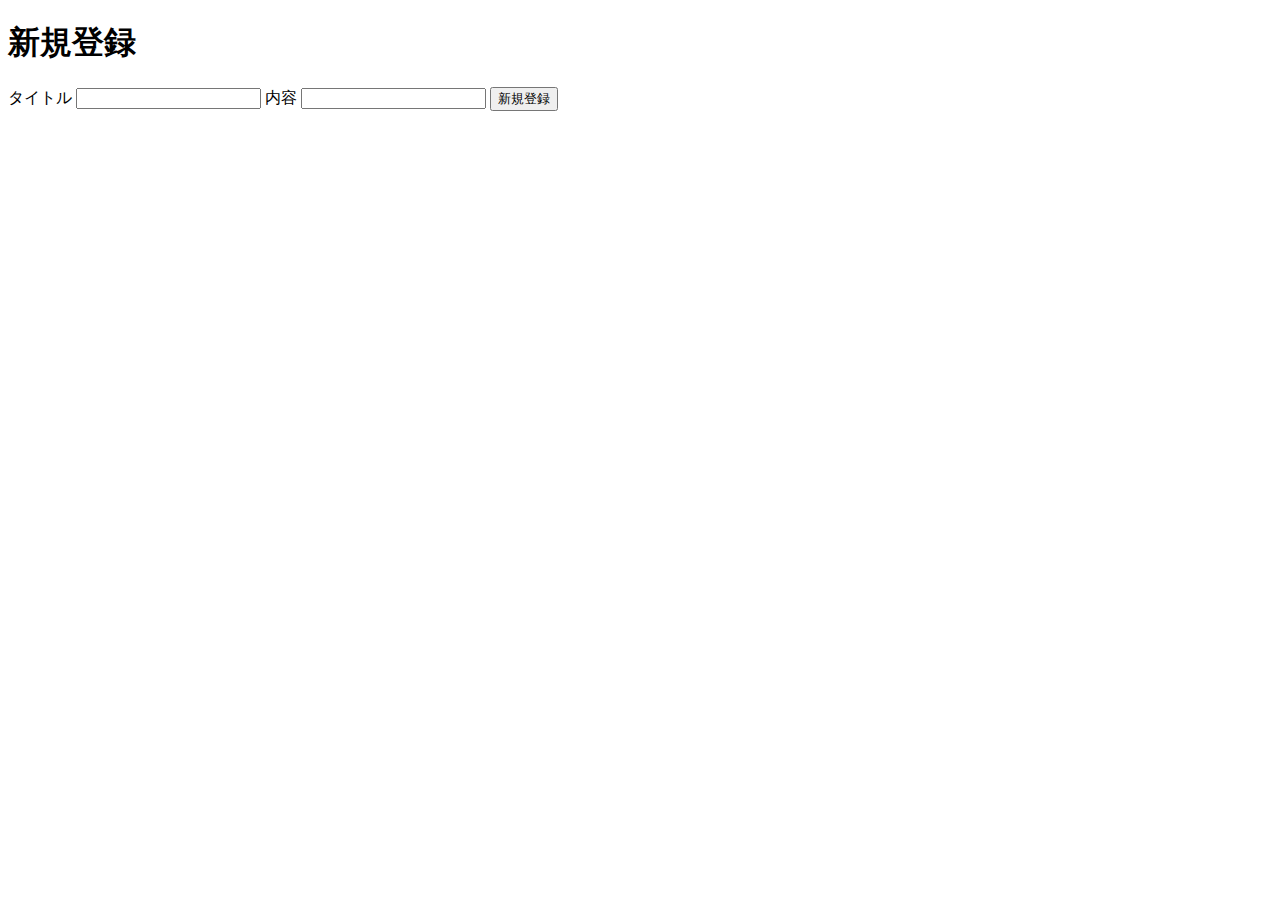
<file: templates/create.html>
<!DOCTYPE html>
<html lang="jp">
<head>
    <meta charset="UTF-8">
   <title>ブログ</title>
</head>
<body >
    <h1>新規登録</h1>
    <form method="POST">
        <label for="title">タイトル</label>
        <input type="text" name="title"> 
        <label for="body">内容</label>
        <input type="text" name="body"> 
        <input type="submit" value="新規登録">
    </form>

</body>
</html>
</file>
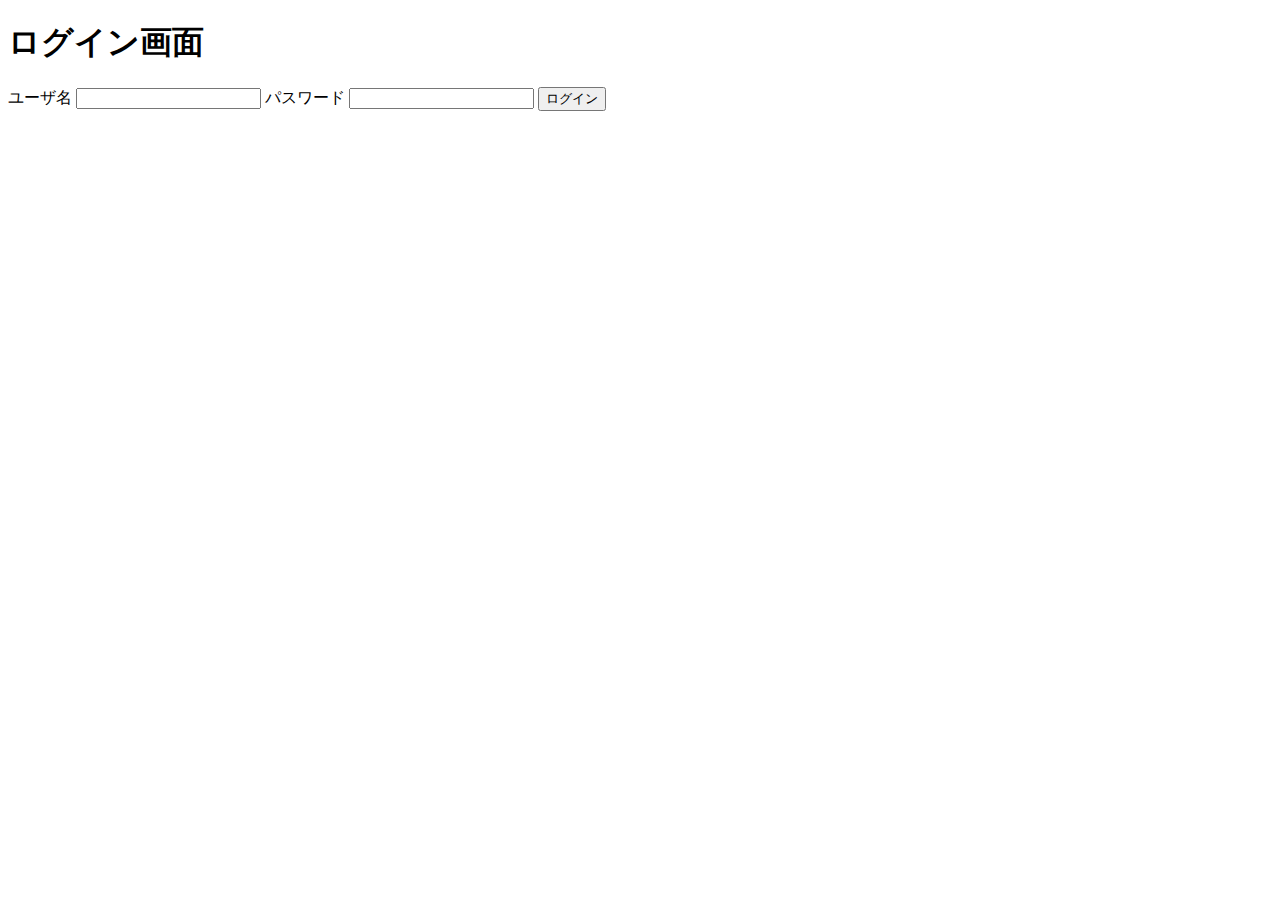
<file: templates/login.html>
<!DOCTYPE html>
<html lang="jp">
<head>
    <meta charset="UTF-8">
   <title>ブログ</title>
</head>

<body>
 <h1>ログイン画面</h1>
    <form method="POST">

        <label for="">ユーザ名</label>
        <input type="text" name="user_name"> 

        <label for="">パスワード</label>
        <input type="password" name="password">           
        <input type="submit" value="ログイン">
                
    </form>
</body>
</html>
</file>
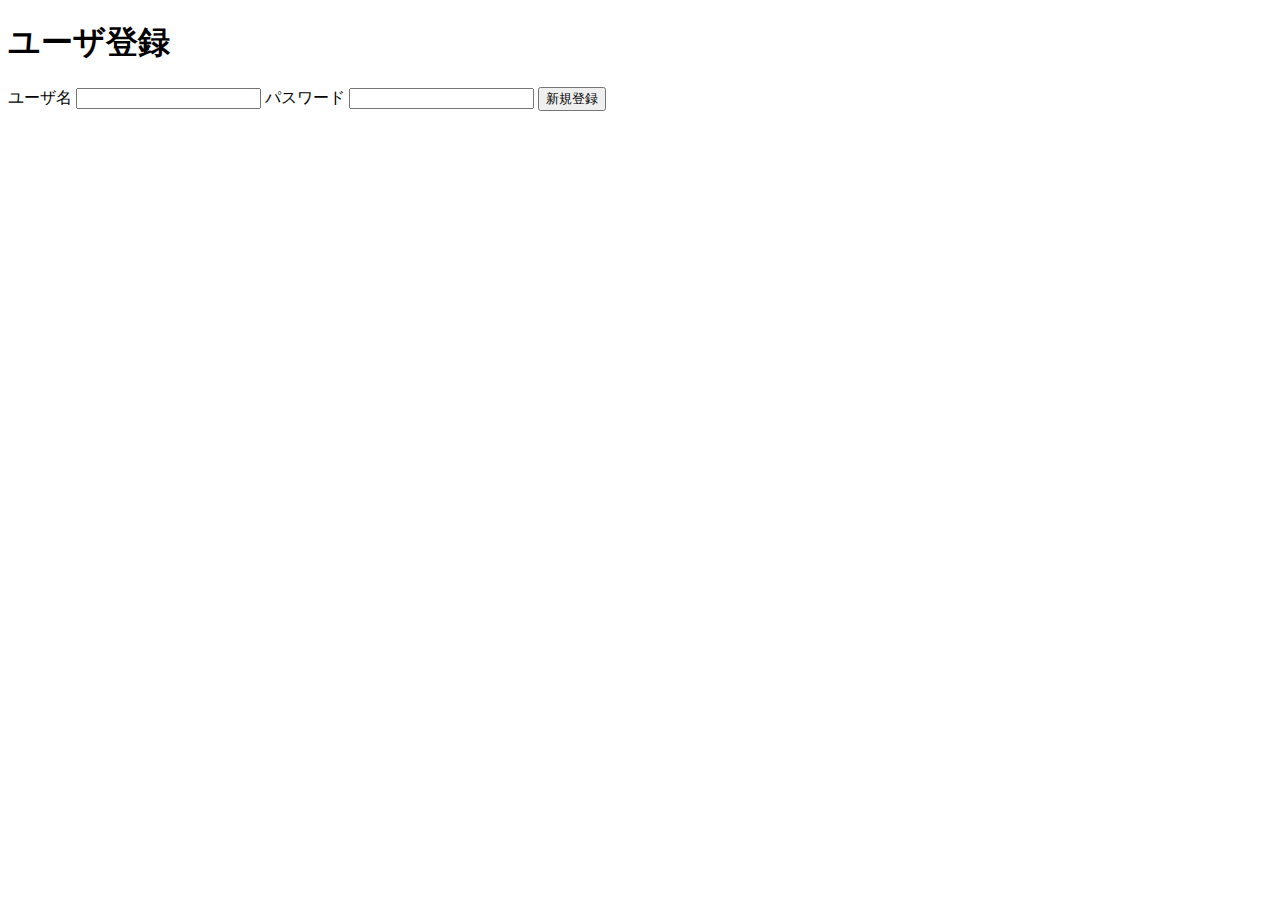
<file: templates/signup.html>
<!DOCTYPE html>
<html lang="jp">
  <head>
    <meta charset="UTF-8" />
    <title>ブログ</title>
  </head>

  <body>
    <h1>ユーザ登録</h1>
    <form method="POST">
      <label for="">ユーザ名</label>
      <input type="text" name="user_name" />
      <label for="">パスワード</label>
      <input type="password" name="password" />
      <input type="submit" value="新規登録" />
    </form>
  </body>
</html>
</file>
